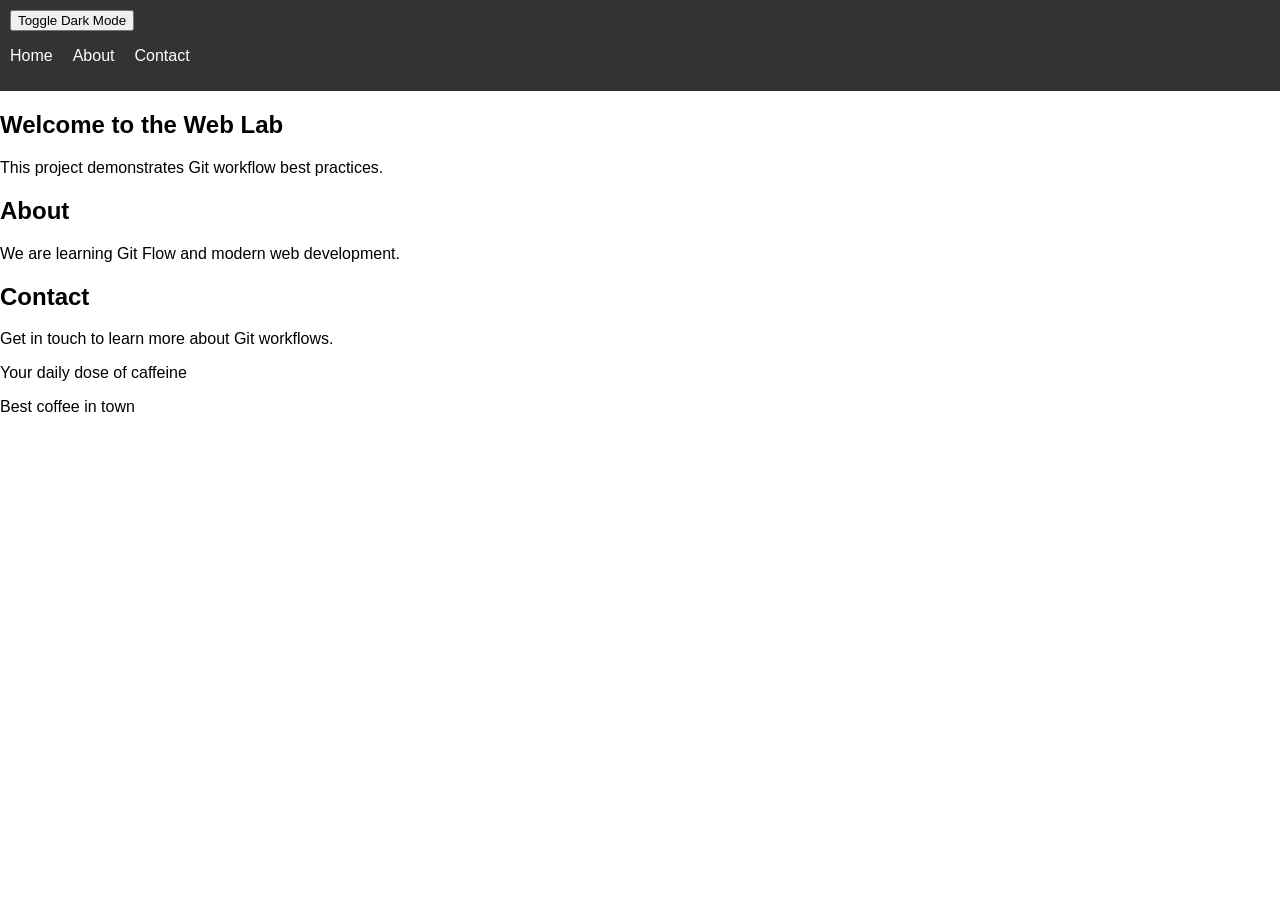
<file: index.html>
<!DOCTYPE html>
<html lang="en">
<head>
    <!-- Version: 1.0.1 - Accessibility hotfix -->
    <meta charset="UTF-8">
    <title>Web Lab</title>
    <link rel="stylesheet" href="styles.css">
</head>

<body>

<header>
    <nav>
        <button id="themeToggle">Toggle Dark Mode</button>
        <ul>
            <li><a href="#home">Home</a></li>
            <li><a href="#about">About</a></li>
            <li><a href="#contact">Contact</a></li>
        </ul>
    </nav>
</header>

<main>

<section id="home">
    <h1>Welcome to the Web Lab</h1>
    <p>This project demonstrates Git workflow best practices.</p>
</section>

<section id="about">
    <h2>About</h2>
    <p>We are learning Git Flow and modern web development.</p>
</section>

<section id="contact">
    <h2>Contact</h2>
    <p>Get in touch to learn more about Git workflows.</p>
</section>

</main>

<p class="slogan">Your daily dose of caffeine</p>
<p class="slogan">Best coffee in town</p>

<script src="script.js"></script>

</body>
</html>
</file>
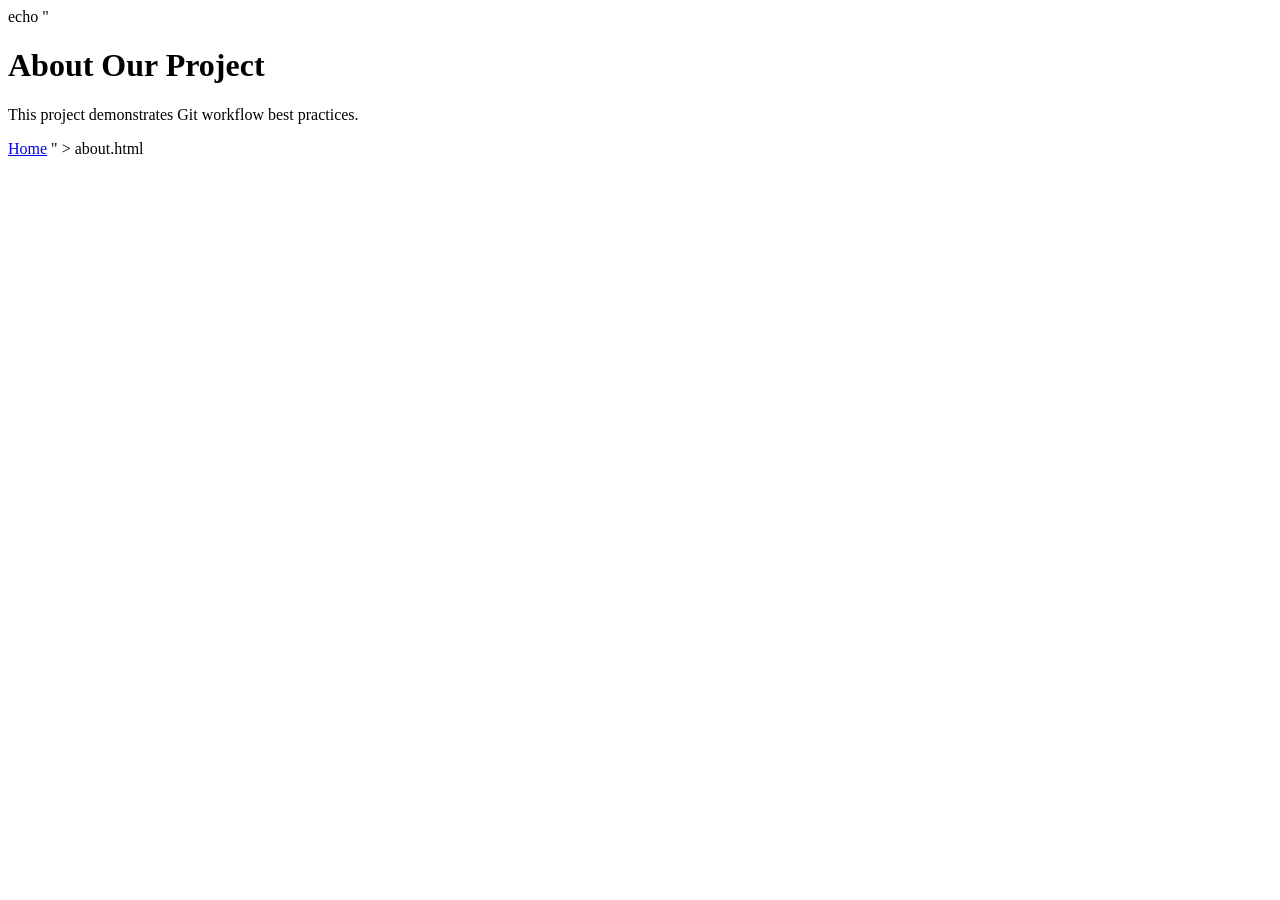
<file: about.html>
echo "<!DOCTYPE html>
<html lang=\"en\">
<head>
<meta charset=\"UTF-8\">
<title>About - Git Flow Lab</title>
<link rel=\"stylesheet\" href=\"styles.css\">
</head>
<body>
<h1>About Our Project</h1>
<p>This project demonstrates Git workflow best practices.</p>
<a href=\"index.html\">Home</a>
</body>
</html>" > about.html
</file>
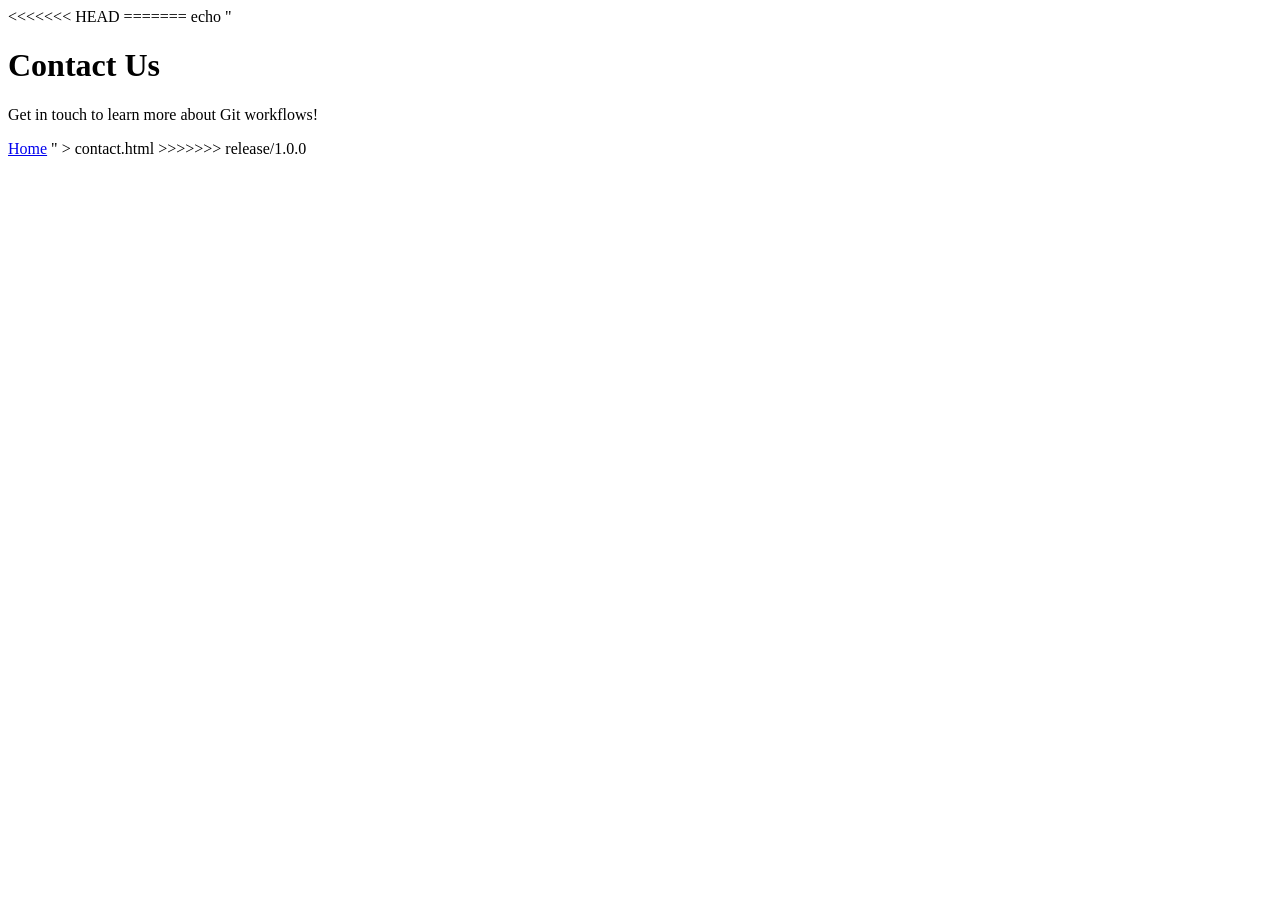
<file: contact.html>
<<<<<<< HEAD
<!-- fixed phone number typo -->
=======
echo "<!DOCTYPE html>
<html lang=\"en\">
<head>
<meta charset=\"UTF-8\">
<title>Contact - Git Flow Lab</title>
<link rel=\"stylesheet\" href=\"styles.css\">
</head>
<body>
<h1>Contact Us</h1>
<p>Get in touch to learn more about Git workflows!</p>
<a href=\"index.html\">Home</a>
</body>
</html>" > contact.html
>>>>>>> release/1.0.0
</file>
<file: styles.css>
/* Base page style */

body {
  font-family: Arial, sans-serif;
  margin: 0;
  padding: 0;
}

/* Header */

header {
  background: #333;
  color: white;
  padding: 10px;
}

/* Navigation */

nav ul {
  list-style: none;
  padding: 0;
  display: flex;
  gap: 20px;
}

nav a {
  color: white;
  text-decoration: none;
}

nav a:hover {
  text-decoration: underline;
}
</file>
